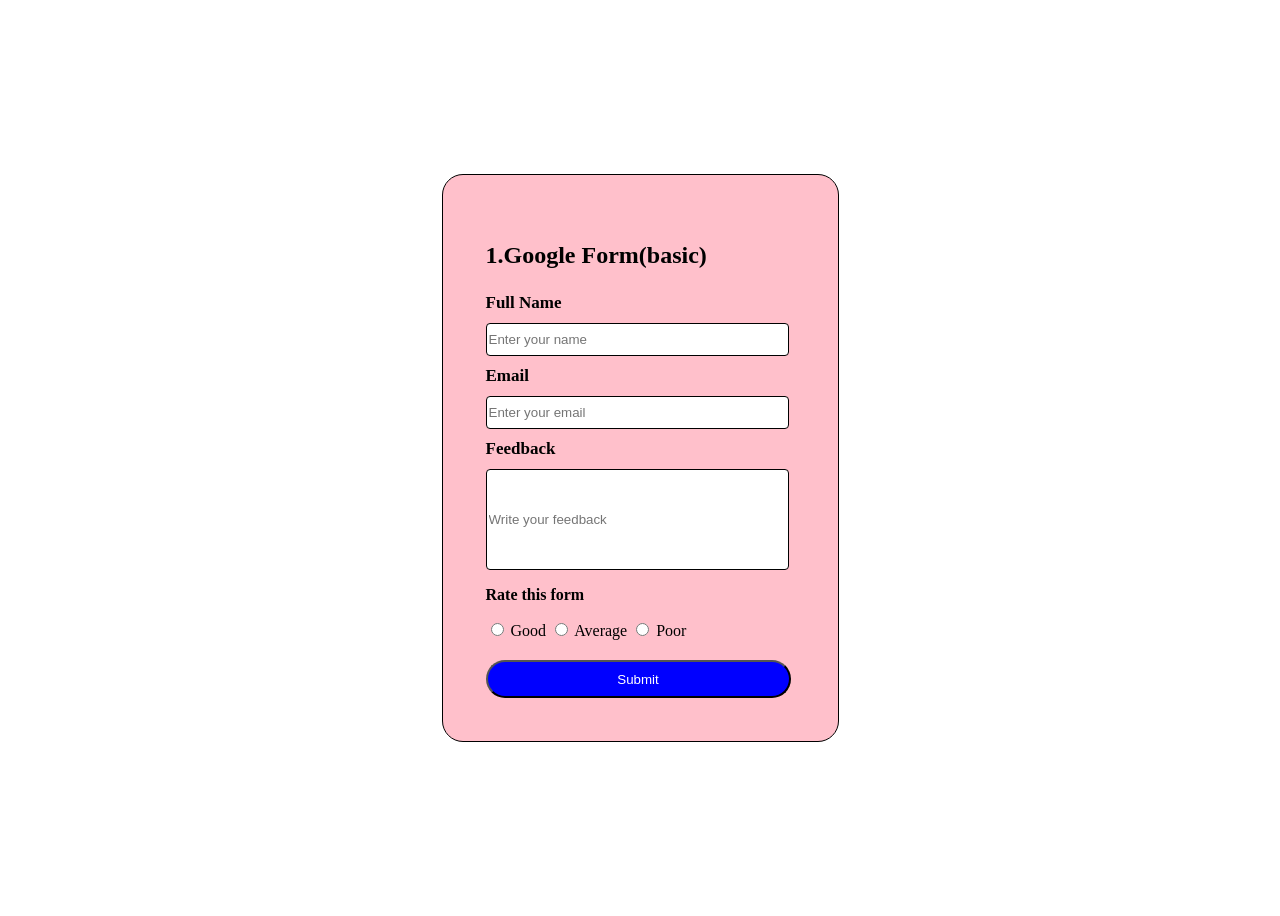
<file: index.html>
<DOCTYPE html>
    <html>
        <head>
<link rel="stylesheet" href="style.css"/>
        </head>
        <body>
            <div class="hima">
            <div class="google-form">
            <div>
                <p class="google-a">1.Google Form(basic)</p>
            <label class="full-name">Full Name</label>
            <input type="text" placeholder="Enter your name" class="enter-your-name"/>
            </div>
            <div>
                 <label class="email">Email</label>
            <input type="text" placeholder="Enter your email" class="enter-your-email"/>
            </div>
            <div>
                <label class="feed-back">Feedback</label>
                <input type="text" placeholder="Write your feedback" class="write-your-feedback"/>

            </div>
            <p><b>Rate this form</b></p>
            <input type="radio" id="Good" value="good"/>
            <label class="good">Good</label>
            <input type="radio" id="average" value="average"/>
            <label class="average">Average</label>
            <input type="radio" id="poor" value="poor"/>
            <label class="poor">Poor</label>
        <div>
<button class="submit">Submit</button>
</div>
</div>
            
        </body>
    </html>
</file>
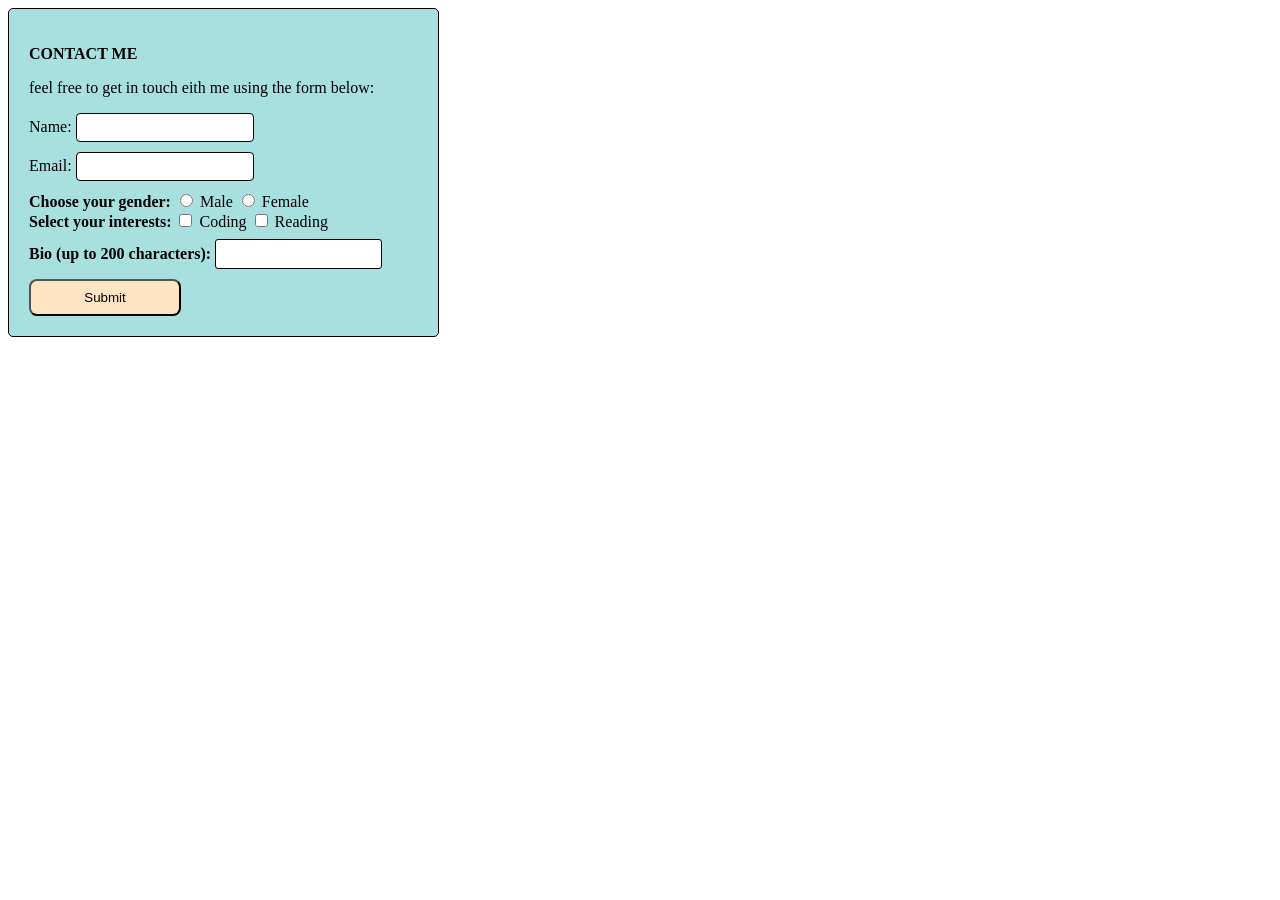
<file: contactmeform.html>
<!DOCTYPE html>
<html>
    <head>
<link rel="stylesheet" href="style2.css"
    </head>
    <body>
        <div class="contact-form">  
        <p class="CONTACT-a">CONTACT ME</p>
        <P>feel free to get in touch eith me using the form below:</P>
        <div>
            <label> Name:</label>
            <input type="text" class="name-a"/><br>
            <label>Email:</label>
            <input type="text" class="name-a"/>
        </div>
        <div>
            <Llabel><b>Choose your gender:</b></label>
           <input type="radio" class="Male" value="Male"/>
            <label>Male</label>
            <input type="radio" class="Female" value="Female"/>
            <label>Female</label>
        </div>
        <div>
             <label><b>Select your interests:</b></label>
           <input type="checkbox" class="Coding" value="Coding"/>
            <label>Coding</label>
            <input type="checkbox" class="Reading" value="Reading"/>
            <label>Reading</label>
            
        </div>
        <div>
            <label><b>Bio (up to 200 characters):</b></label>
            <input type="text" class="bio-ac"/>
        </div>
        <div>
            <button class="button-ab">Submit</button>
        </div>
    </body>
</html>
</file>
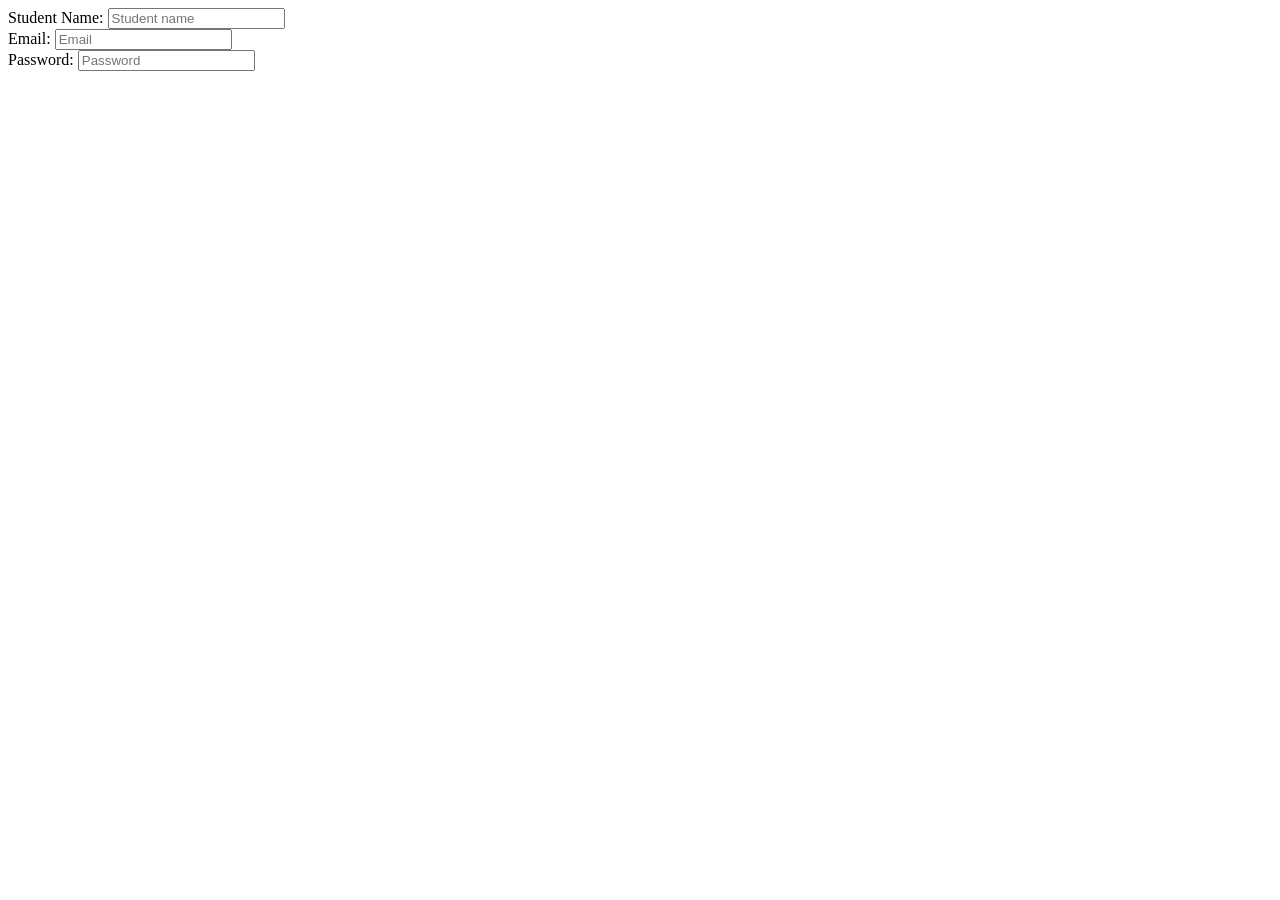
<file: student signform.html>
<DOCTYPE html>
    <html>
        <head>
        </head>
        <body>
            <div>
                <label>Student Name:</label>
                <input type="text" placeholder="Student name"/>
            </div>
            <div>
                <label> Email:</label>
                <input type="text" placeholder="Email"
            </div>
            <div>
                <label>Password:</label>
                <input type="text" placeholder="Password"/>
            </div>
           </body>
    </html>
</file>
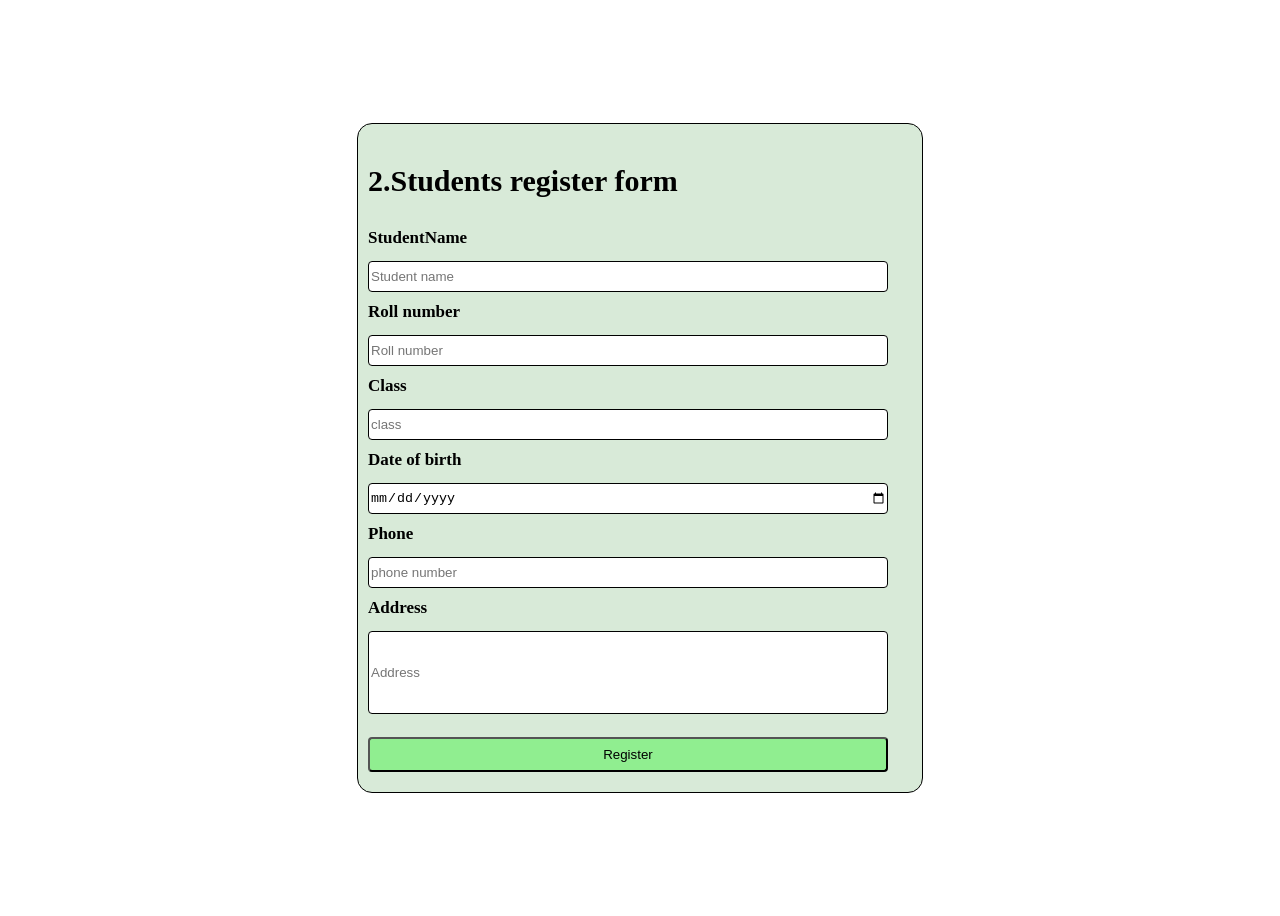
<file: studentform.html>
<DOCTYPE html>
<html>
    <head>
<link rel="stylesheet" href="style1.css"/>
    </head>
    <body>
        <div class="hima"/>
        <div class="login-block">
            <p class="register-form">2.Students register form</p>
            <div>
                <label class="student-name">StudentName</label>
                <input type="text" placeholder="Student name" class="student-a"/>
            </div>
            <div>
                <label class="roll-number">Roll number</label>
                <input type="text" placeholder="Roll number" class="roll-a"/>
            </div>
            <div>
                <label class="class">Class</label>
                <input type="text" placeholder="class" class="class-a"/>
             </div>
             <div>
                <label class="date-of-birth">Date of birth</label>
                <input type="date" placeholder="dd-mm-yy" name="dd-mm-yy" class="dateofbirth-a"/>
                
             </div>
             <div>
                <label class="phone">Phone</label>
                <input type="text" placeholder="phone number" class="phone-a"/>
             </div>
             <div>
                <label class="address">Address</label>
                <input type="text" placeholder="Address" class="address-a"/>
             </div>
             <div>
                <button class="register-button">Register</button>
             </div>
        </div>
    </body>
</html>
</file>
<file: style.css>
.full-name{
    display: flex;
    flex-direction: column;
    font-size: 17px;
    font-weight: bold;
    padding-bottom: 10px;

}
.email{
    display: flex;
    flex-direction: column;
    font-size: 17px;
    font-weight: bold;
    padding-bottom: 10px;
    padding-top: 10px;

}
.feed-back{
    display: flex;
    flex-direction: column;
    font-size: 17px;
    font-weight: bold;
    padding-bottom: 10px;
    padding-top: 10px;
}
.enter-your-name{
border: 1px solid black;
    height: 33px;
    border-radius: 4px;
    width: 303px;
}
.enter-your-email{
border: 1px solid black;
    height: 33px;
    border-radius: 4px;
    width: 303px;
}
.write-your-feedback{
    border: 1px solid black;
    height: 101px;
    border-radius: 4px;
    width: 303px;
}
.submit{
    width: 305px;
    margin-top: 20px;
    background: blue;
    color: white;
    height: 38px;
    border-radius: 22px;
}
.google-form{
    border: 1px solid black;
    border-radius: 21px;
    width: 309px;
    padding: 43px;
    background: pink;
}
.google-a{
    display: flex;
    flex-direction: column;
    font-size: 24px;
    font-weight: bold;
}
.hima{
    justify-content: center;
    display: flex;
    align-items: center;
    height: 100vh;

}
</file>
<file: style2.css>
.name-a{
    border: 1px solid black;
    border-radius: 4px;
    width: 172px;
    height: 25px;
    margin-bottom: 10px;
}


.button-ab{
   width: 152px;
    align-items: center;
    background: bisque;
    height: 37px;
    border-radius: 8px;
    margin-top: 10px;
}
.bio-ac{
    height: 26px;
    margin-top: 8px;
    width: 161px;
    border-radius: 3px;
    border: 1px solid black;

}
.CONTACT-a{
    align-items: center;
    font-weight: bold;
}
.contact-form{
     border: 1px solid black;
    border-radius: 5px;
    width: 389px;
    padding: 20px;
    align-items: center;
    background: rgb(168, 224, 224);
}
</file>
<file: style1.css>
.student-name{
display: flex;
    flex-direction: column;
    font-size: 17px;
    font-weight: bold;
    padding-bottom: 13px;
}

.roll-number{
display: flex;
    flex-direction: column;
    font-size: 17px;
    font-weight: bold;
    padding-bottom: 13px;
    padding-top: 10px;
}

.class{
display: flex;
    flex-direction: column;
    font-size: 17px;
    padding-bottom: 13px;
    font-weight: bold;
    padding-top: 10px;
}

.date-of-birth{
display: flex;
    flex-direction: column;
    font-size: 17px;
    padding-bottom: 13px;
    font-weight: bold;
    padding-top: 10px;
}

.phone{
display: flex;
    flex-direction: column;
    font-size: 17px;
    padding-bottom: 13px;
    padding-top: 10px;
    font-weight: bold;
}

.address{
display: flex;
    flex-direction: column;
    padding-bottom: 13px;
    font-size: 17px;
    font-weight: bold;
    padding-top: 10px;
}

.student-a{
    border: 1px solid black;
    border-radius: 4px;
    width: 520px;
    height: 31px;
}
.roll-a{
    border: 1px solid black;
    border-radius: 4px;
    width: 520px;
    height: 31px;
}
.class-a{
    border: 1px solid black;
    border-radius: 4px;
    width: 520px;
    height: 31px;
}
.dateofbirth-a{
    border: 1px solid black;
    border-radius: 4px;
    width: 520px;
    height: 31px;
}
.phone-a{
    border: 1px solid black;
    border-radius: 4px;
    width: 520px;
    height: 31px;
}
.address-a{
    border: 1px solid black;
    border-radius: 4px;
    width: 520px;
    height: 83px;
}
.register-button{
    
    margin-top: 23px;
    width: 520px;
    height: 35px;
    border-radius: 4px;
    background: lightgreen;
    margin-bottom: 10px;
}
.register-form{
    font-size: 30px;
    font-weight: bold;
}
.login-block{
    border: 1px solid black;
    border-radius: 15px;
    width: 544px;
    padding: 10px;
    background: #d8ead8;
}
.hima{
    display: flex;
    justify-content: center;
    align-items: center;
    height: 100vh;
}
</file>
